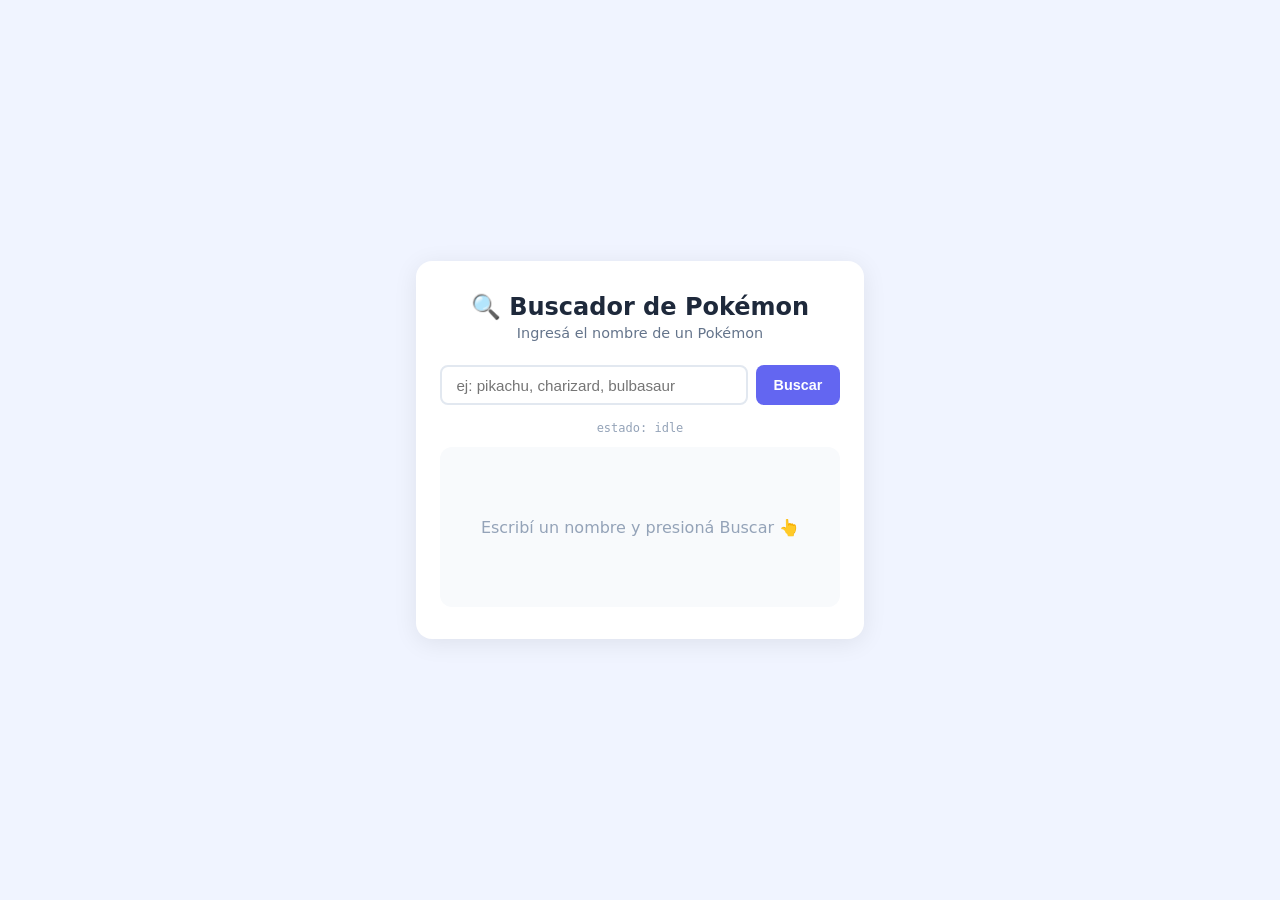
<file: lectura-03/starter/index.html>
<!DOCTYPE html>
<html lang="es">
  <head>
    <meta charset="UTF-8">
    <meta name="viewport" content="width=device-width, initial-scale=1.0">
    <title>Buscador con Fetch API</title>
    <link rel="stylesheet" href="./styles.css">
  </head>
  <body>
    <div class="container">
      <header class="app-header">
        <h1>🔍 Buscador de Pokémon</h1>
        <p class="app-subtitle">Ingresá el nombre de un Pokémon</p>
      </header>

      <form id="search-form" class="search-form">
        <input
          type="text"
          id="search-input"
          class="search-input"
          placeholder="ej: pikachu, charizard, bulbasaur"
          autocomplete="off"
          required
        />
        <button type="submit" class="btn btn--primary" id="search-btn">
          Buscar
        </button>
      </form>

      <!-- Badge de estado actual (debug visual) -->
      <div id="state-badge" class="state-badge">estado: idle</div>

      <!-- Panel de estados (solo uno visible a la vez) -->

      <!-- IDLE -->
      <div id="state-idle" class="state-panel state-panel--idle">
        <p>Escribí un nombre y presioná Buscar 👆</p>
      </div>

      <!-- LOADING -->
      <div id="state-loading" class="state-panel state-panel--loading hidden">
        <div class="spinner"></div>
        <p>Buscando...</p>
      </div>

      <!-- SUCCESS -->
      <div id="state-success" class="state-panel state-panel--success hidden">
        <div id="pokemon-card" class="pokemon-card"></div>
      </div>

      <!-- ERROR -->
      <div
        id="state-error"
        class="state-panel state-panel--error hidden"
        role="alert"
        aria-live="assertive"
      >
        <p class="error-icon">⚠️</p>
        <p id="error-message" class="error-message"></p>
        <button id="retry-btn" class="btn btn--secondary">
          🔄 Reintentar
        </button>
      </div>
    </div>

    <script type="module" src="./src/main.js"></script>
  </body>
</html>
</file>
<file: lectura-03/starter/styles.css>
/* === RESET === */
*,
*::before,
*::after {
  box-sizing: border-box;
}

body,
h1,
h2,
h3,
p,
form {
  margin: 0;
  padding: 0;
}

/* === BASE === */
body {
  font-family: system-ui, sans-serif;
  background: #f0f4ff;
  color: #1e293b;
  min-height: 100vh;
  display: grid;
  place-items: center;
  padding: 1rem;
}

/* === CONTAINER === */
.container {
  background: white;
  border-radius: 1rem;
  padding: 2rem 1.5rem;
  width: 100%;
  max-width: 28rem;
  box-shadow: 0 4px 24px rgba(0, 0, 0, 0.08);
}

/* === HEADER === */
.app-header {
  text-align: center;
  margin-bottom: 1.5rem;
}

.app-header h1 {
  font-size: 1.5rem;
  font-weight: 800;
}

.app-subtitle {
  color: #64748b;
  font-size: 0.9rem;
  margin-top: 0.25rem;
}

/* === FORM === */
.search-form {
  display: flex;
  gap: 0.5rem;
  margin-bottom: 1rem;
}

.search-input {
  flex: 1;
  min-width: 0;
  padding: 0.6rem 0.9rem;
  border: 2px solid #e2e8f0;
  border-radius: 0.5rem;
  font-size: 0.95rem;
  outline: none;
}

.search-input:focus {
  border-color: #6366f1;
}

.btn {
  padding: 0.6rem 1.1rem;
  border: none;
  border-radius: 0.5rem;
  font-size: 0.9rem;
  font-weight: 600;
  cursor: pointer;
  transition: all 0.15s;
}

.btn--primary {
  background: #6366f1;
  color: white;
}

.btn--primary:hover {
  background: #4f46e5;
}

.btn--primary:disabled {
  opacity: 0.6;
  cursor: not-allowed;
}

.btn--secondary {
  background: white;
  color: #6366f1;
  border: 2px solid #6366f1;
}

.btn--secondary:hover {
  background: #f0f4ff;
}

/* === STATE BADGE (debug visual) === */
.state-badge {
  font-family: monospace;
  font-size: 0.75rem;
  color: #94a3b8;
  text-align: center;
  margin-bottom: 0.75rem;
}

/* === STATE PANELS === */
.state-panel {
  min-height: 10rem;
  display: flex;
  flex-direction: column;
  align-items: center;
  justify-content: center;
  text-align: center;
  gap: 0.75rem;
  padding: 1rem;
  border-radius: 0.75rem;
}

.state-panel--idle {
  background: #f8fafc;
  color: #94a3b8;
}

.state-panel--loading {
  background: #f0f4ff;
}

.spinner {
  width: 2.5rem;
  height: 2.5rem;
  border-radius: 50%;
  border: 3px solid #e2e8f0;
  border-top-color: #6366f1;
  animation: spin 0.7s linear infinite;
}

@keyframes spin {
  to {
    transform: rotate(360deg);
  }
}

.state-panel--error {
  background: #fff1f2;
  color: #be123c;
}

.error-icon {
  font-size: 2rem;
}

.error-message {
  font-size: 0.9rem;
  font-weight: 500;
}

/* === POKEMON CARD === */
.state-panel--success {
  background: transparent;
  padding: 0;
}

.pokemon-card {
  background:
    radial-gradient(circle at top right, rgba(255, 255, 255, 0.32), transparent 34%),
    linear-gradient(135deg, #2563eb 0%, #7c3aed 58%, #db2777 100%);
  border-radius: 1rem;
  padding: 1.25rem;
  color: white;
  width: 100%;
  text-align: center;
  overflow: hidden;
  box-shadow: 0 18px 40px rgba(79, 70, 229, 0.32);
}

.pokemon-card__media {
  background: rgba(255, 255, 255, 0.18);
  border: 1px solid rgba(255, 255, 255, 0.24);
  border-radius: 0.875rem;
  display: grid;
  place-items: center;
  min-height: 11rem;
  margin-bottom: 1rem;
}

.pokemon-card__media img {
  width: 10rem;
  height: 10rem;
  object-fit: contain;
  filter: drop-shadow(0 14px 18px rgba(15, 23, 42, 0.35));
}

.pokemon-card__header {
  display: flex;
  align-items: center;
  justify-content: space-between;
  gap: 1rem;
  margin-bottom: 0.75rem;
}

.pokemon-card__name {
  font-size: 1.4rem;
  font-weight: 800;
  text-transform: capitalize;
  text-align: left;
}

.pokemon-card__id {
  background: rgba(15, 23, 42, 0.24);
  border-radius: 999px;
  font-family: monospace;
  font-size: 0.85rem;
  padding: 0.25rem 0.6rem;
}

.pokemon-card__types {
  display: flex;
  flex-wrap: wrap;
  gap: 0.4rem;
  margin-bottom: 1rem;
}

.pokemon-card__type {
  background: rgba(255, 255, 255, 0.2);
  border: 1px solid rgba(255, 255, 255, 0.22);
  border-radius: 999px;
  font-size: 0.75rem;
  font-weight: 700;
  padding: 0.25rem 0.65rem;
  text-transform: capitalize;
}

.pokemon-card__stats {
  display: grid;
  grid-template-columns: repeat(3, 1fr);
  gap: 0.65rem;
}

.pokemon-card__stat {
  background: rgba(15, 23, 42, 0.18);
  border-radius: 0.75rem;
  display: flex;
  flex-direction: column;
  gap: 0.15rem;
  padding: 0.7rem 0.5rem;
}

.pokemon-card__stat span:first-child {
  font-size: 0.7rem;
  opacity: 0.75;
  text-transform: uppercase;
}

.pokemon-card__stat strong {
  font-size: 1.1rem;
}

/* === UTILITY === */
.hidden {
  display: none !important;
}

@media (max-width: 24rem) {
  .search-form {
    flex-direction: column;
  }
}
</file>
